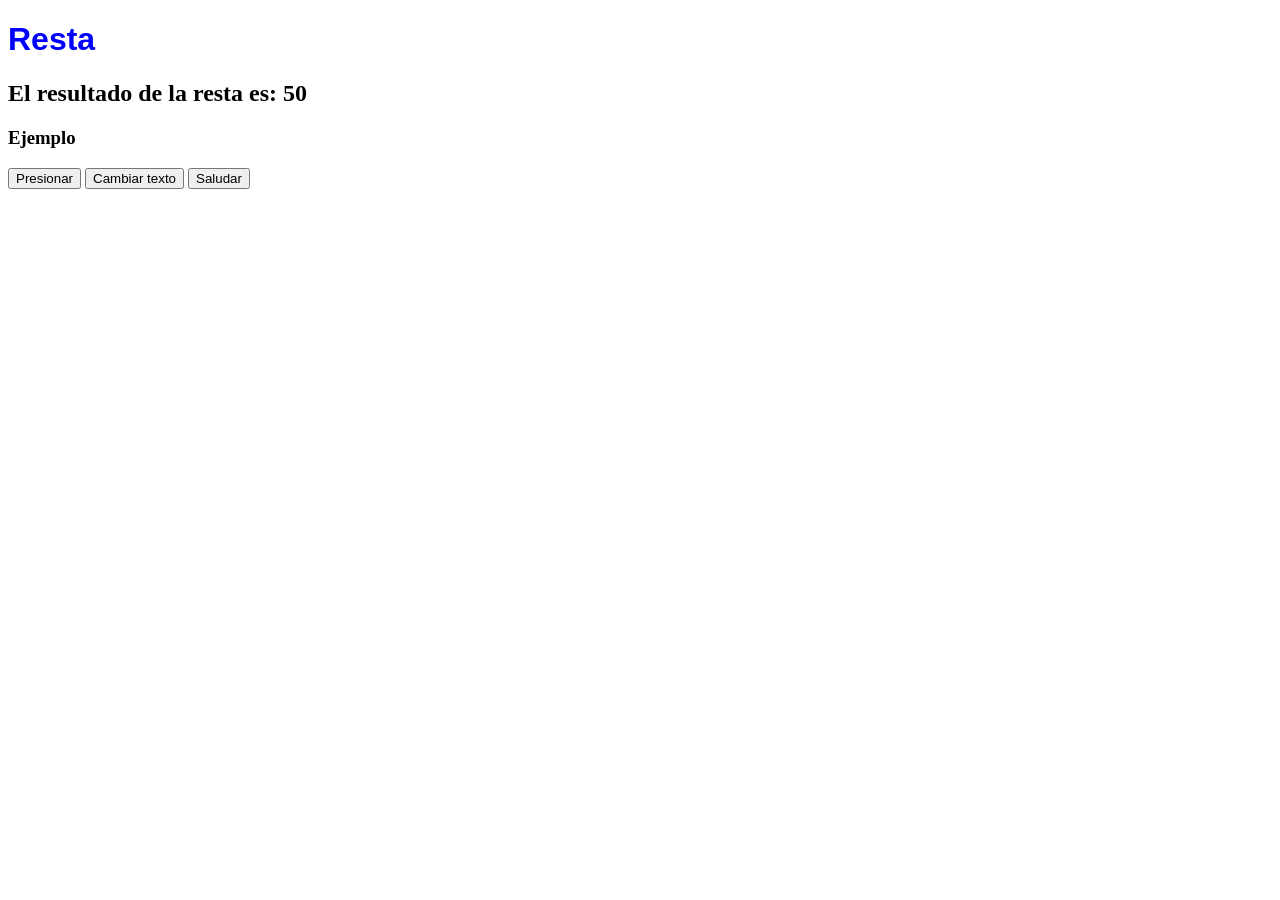
<file: Ejemplos/Clase 3/index.html>
<!DOCTYPE html>
<html lang='en'>
<head>
    <meta charset='utf-8'>
    <meta name='viewport' content='width=device-width, initial-scale=1'>
    <title>Pagina Principal</title>
    <link rel='stylesheet' href='style.css'>
    <script src='./js/script.js' defer></script>
</head>
<body>
    <h1>Resta</h1>

    <h2 id='titulo'>My Page</h2>

    <h3>Ejemplo</h3>

    <button onclick='alert("Hola Mundo")'>
      Presionar
     </button>


     <button id='btn-saludo' >
      Cambiar texto
     </button>

     <button id="btnSaludar">Saludar</button>

<!-- Ejemplo Javasrip interno
    <script>
        a = 10
        b = 2
        c = a + b
        console.log("El resultado de la suma es: " + c);
    </script>

 -->
 <!-- Importar Javascript externo -->
 <script src='./js/ejemplo.js'></script>
</body>
</html>
</file>
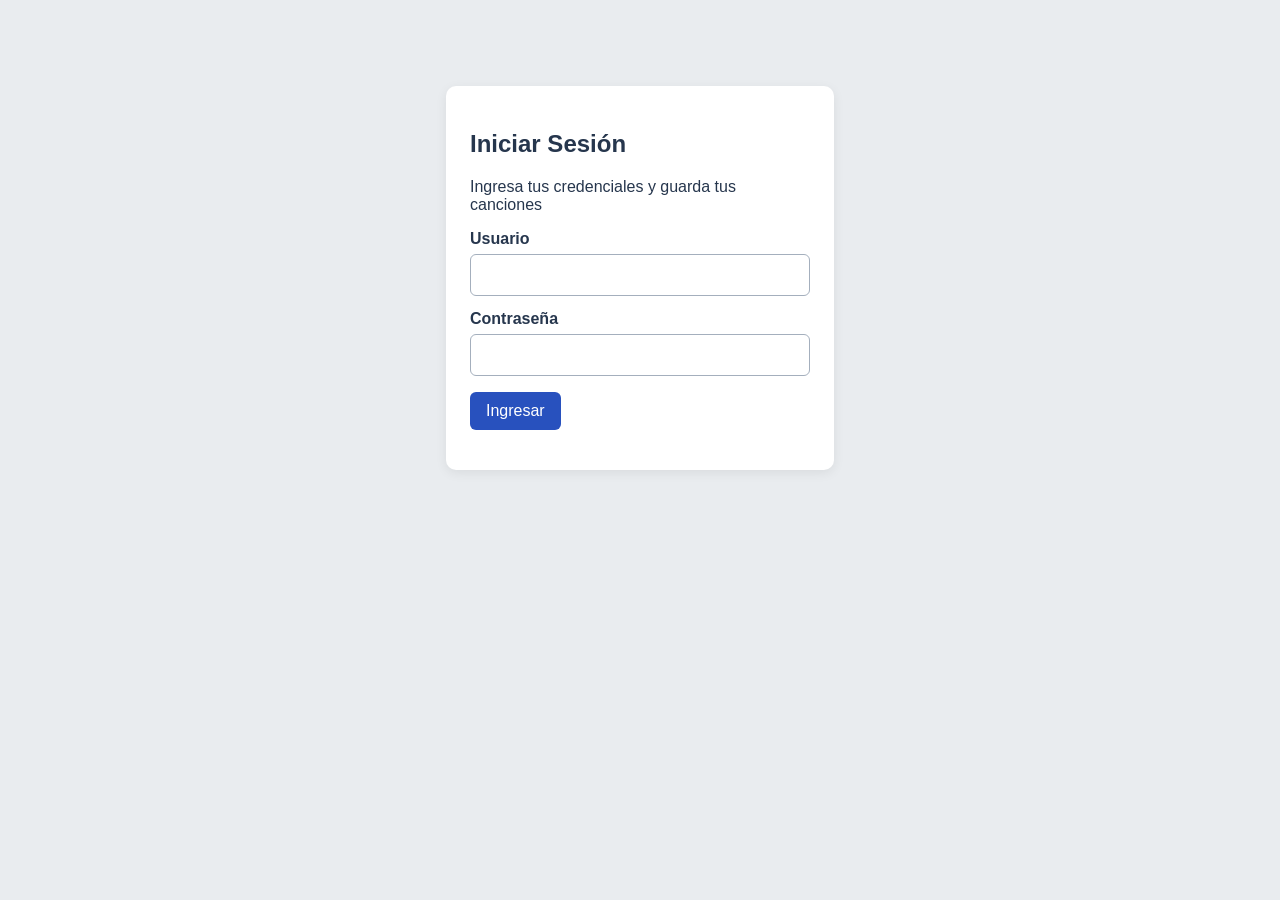
<file: Ejemplos/Clase 6/Mini-Proyecto/index.html>
<!doctype html>
<html lang="en">
  <head>
    <meta charset="utf-8" />
    <meta name="viewport" content="width=device-width, initial-scale=1" />
    <title>Inicio de sesión</title>
    <link rel="stylesheet" href="./css/style.css" />
    <script src="./js/login.js" defer></script>
  </head>
  <body>
    <main class="contenedor-login">
      <section class="tarjeta">
        <h1>Iniciar Sesión</h1>
        <p>Ingresa tus credenciales y guarda tus canciones</p>

        <form id="formLogin" >
          <label for="usuario">Usuario</label>
          <input type="text" id="usuario" required autocomplete="username" />
          <label for="contrasenna">Contraseña</label>
          <input
            type="password"
            id="contrasenna"
            required
            autocomplete="current-password"
          />
          <button type="submit">Ingresar</button>
        </form>
        <p id="mensajeLogin"></p>
      </section>
    </main>
  </body>
</html>
</file>
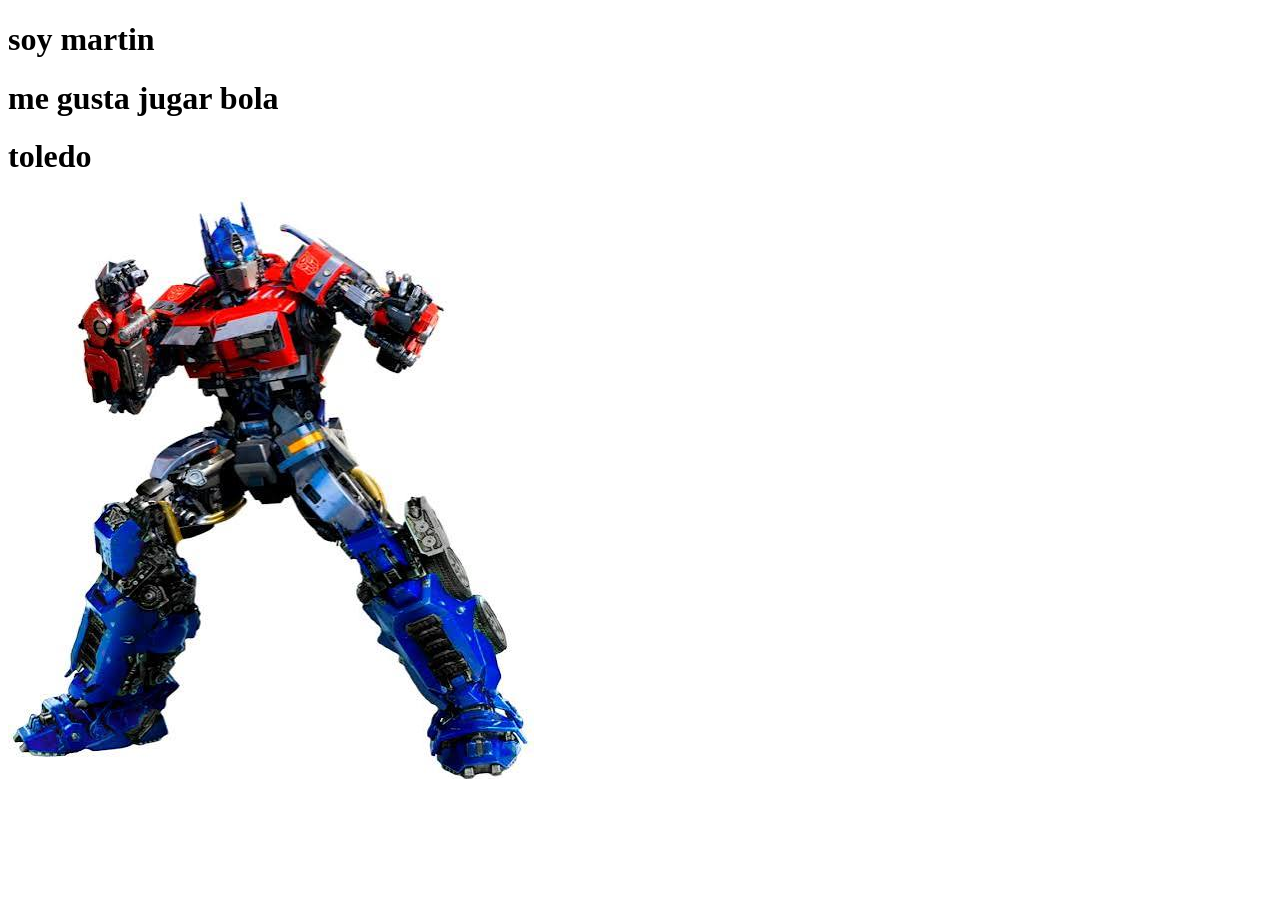
<file: Ejemplos/Clase 1/martin.html>
<!DOCTYPE html>
<html lang="es">
<head>
    <meta charset="UTF-8">
    <meta name="viewport" content="width=device-width, initial-scale=1.0">
    <title>primer pagina wep</title>
</head>
<body>
    <h1>soy martin</h1>
    <h1>me gusta jugar bola </h1>
    <h1>toledo</h1>
    <img src="./imgs/optimus.jpeg" alt="imagen">

</html>
</file>
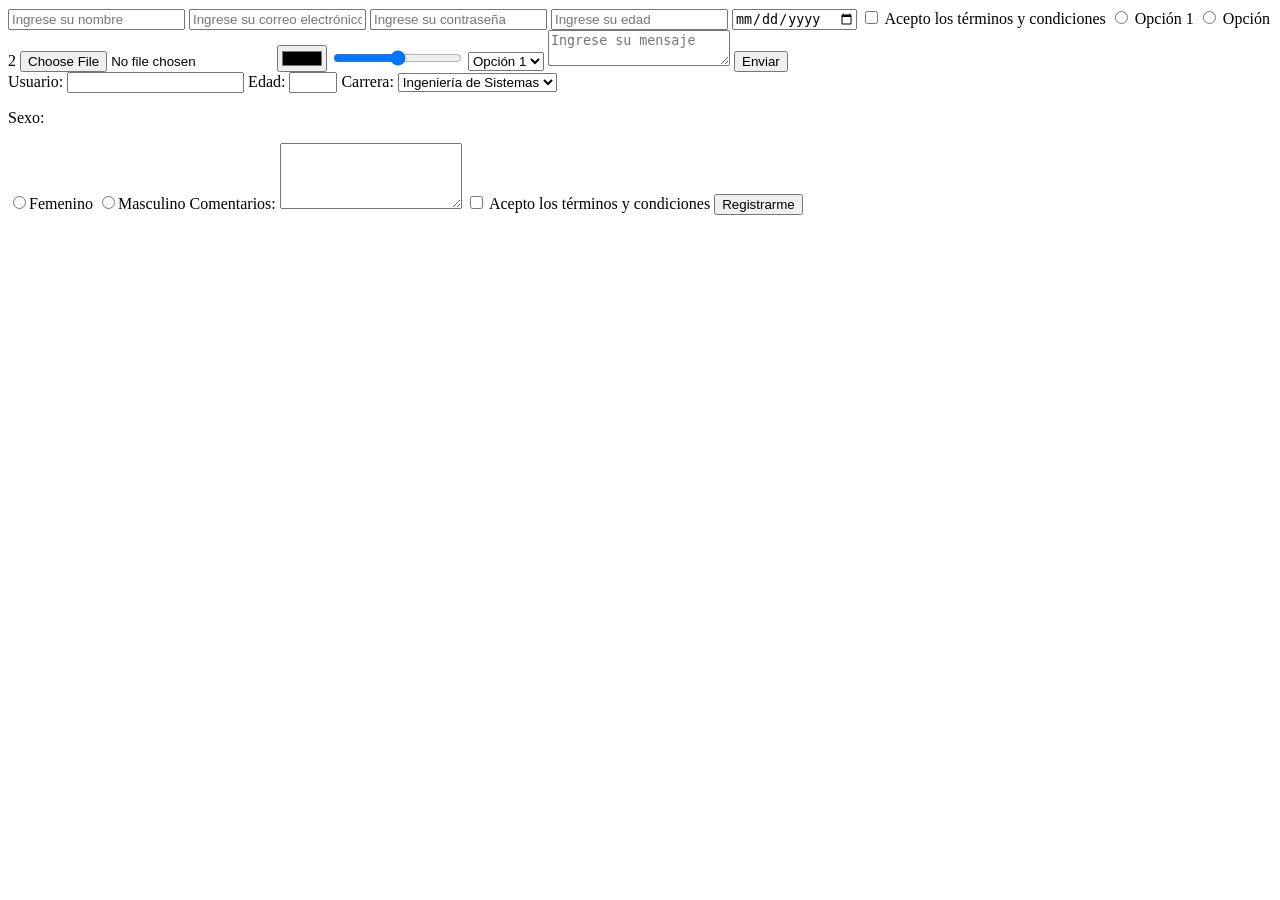
<file: Ejemplos/Clase 2/controles.html>
<!DOCTYPE html>
<html lang="en">
<head>
    <meta charset="UTF-8">
    <meta name="viewport" content="width=device-width, initial-scale=1.0">
    <title>Document</title>
</head>
<body>
    <form>
    <input type="text" placeholder="Ingrese su nombre">
    <input type="email" placeholder="Ingrese su correo electrónico" required>
    <input type="password" placeholder="Ingrese su contraseña" required>
    <input type="number" placeholder="Ingrese su edad">
    <input type="date" placeholder="Ingrese su fecha de nacimiento">    
    <input type="checkbox" id="terminos" name="terminos">
    <label for="terminos">Acepto los términos y condiciones</label>

    <input type="radio" id="opcion1" name="opciones" value="opcion1">
    <label for="opcion1">Opción 1</label>

    <input type="radio" id="opcion2" name="opciones" value="opcion2">
    <label for="opcion2">Opción 2</label>
    
    <input type="file" id="archivo" name="archivo">

    <input type="color" value="Enviar">

    <input type="range" value="Enviar" min="10" max="50">


<select>
    <option value="opcion1">Opción 1</option>
    <option value="opcion2">Opción 2</option>
    <option value="opcion3">Opción 3</option>
</select>

<textarea placeholder="Ingrese su mensaje"></textarea>  
<button type="submit">Enviar</button>

</form>


<form>
  <label for="usuario">Usuario:</label>
  <input type="text" id="usuario" name="usuario" required minlength="4">
 
  <label for="edad">Edad:</label>
  <input type="number" id="edad" name="edad" min="18" max="99">
 
  <label for="carrera">Carrera:</label>
  <select id="carrera" name="carrera">
    <option value="sistemas">Ingeniería de Sistemas</option>
    <option value="industrial">Ingeniería Industrial</option>
  </select>
 
  <p>Sexo:</p>
  <input type="radio" id="f" name="sexo" value="f"><label for="f">Femenino</label>
  <input type="radio" id="m" name="sexo" value="m"><label for="m">Masculino</label>
 
  <label for="comentarios">Comentarios:</label>
  <textarea id="comentarios" name="comentarios" rows="4"></textarea>
 
  <input type="checkbox" id="terminos" name="terminos" required>
  <label for="terminos">Acepto los términos y condiciones</label>
 
  <button type="submit">Registrarme</button>
</form>


</body>
</html>
</file>
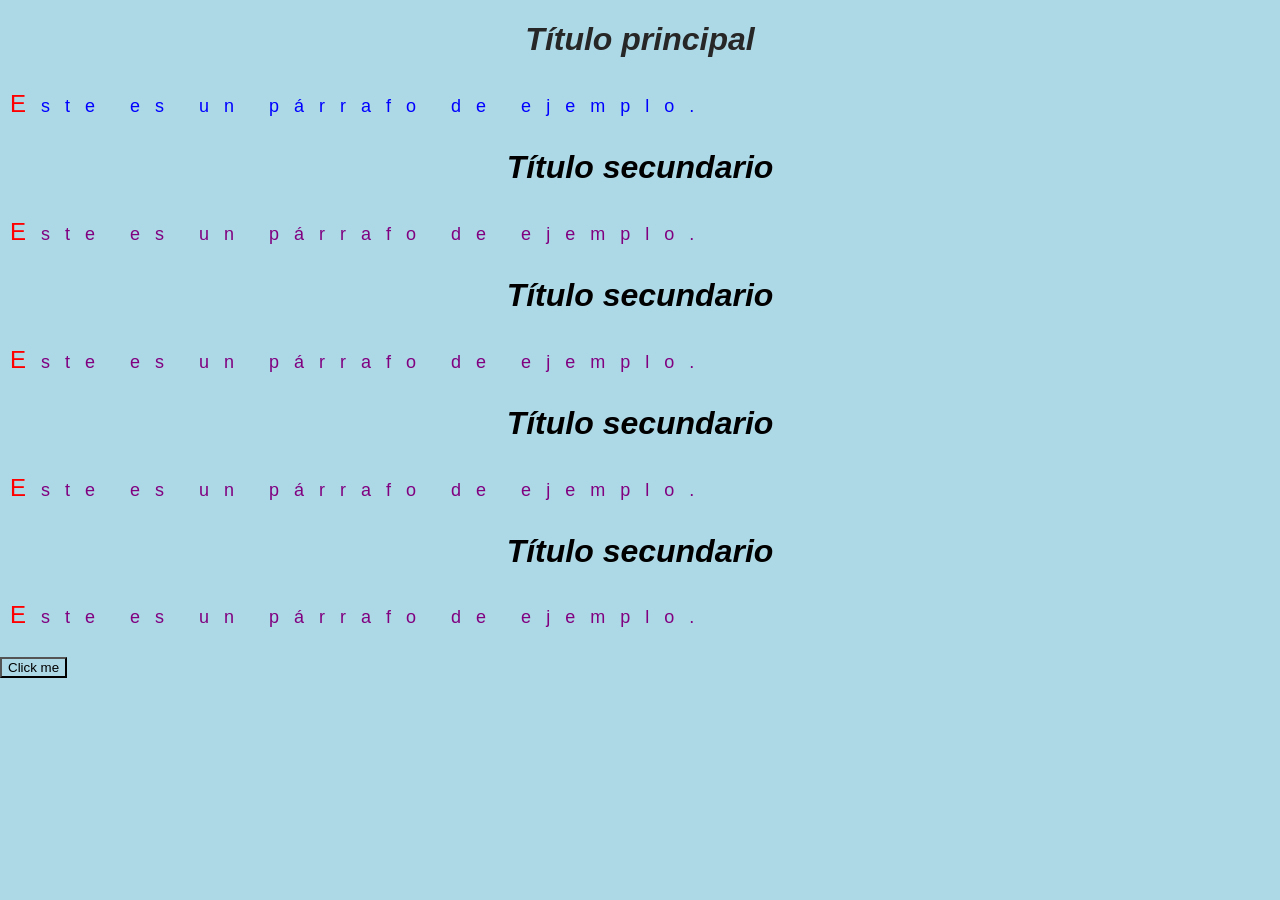
<file: Ejemplos/Clase 2/ejemplo-css-externo.html>
<!DOCTYPE html>
<html lang='en'>

<head>
    <meta charset='utf-8'>
    <meta name='viewport' content='width=device-width, initial-scale=1'>
    <title>Page Title</title>
    <link rel="preconnect" href="https://fonts.googleapis.com">
   <link rel="preconnect" href="https://fonts.gstatic.com" crossorigin>
  <link href="https://fonts.googleapis.com/css2?family=Noto+Sans+Syriac+Western:wght@100..900&display=swap" rel="stylesheet">


    <link rel='stylesheet' href='style.css'>
    <link rel='stylesheet' href='secundario.css'>

</head>

<body>

    <h1 id="titulo-principal" class="titulo secundario etc ">Título principal</h1>
    <p style="color: blue; font-size: 18px;" class="titulo noto-sans-syriac-western">
        Este es un párrafo de ejemplo.
    </p>

    <h1 class="titulo">Título secundario</h1>
    <p class="titulo">Este es un párrafo de ejemplo.</p>

    <h1 class="titulo">Título secundario</h1>
    <p class="titulo">Este es un párrafo de ejemplo.</p>

    <h1>Título secundario</h1>
    <p>Este es un párrafo de ejemplo.</p>

    <h1>Título secundario</h1>
    <p>Este es un párrafo de ejemplo.</p>

    <button class="titulo">Click me</button>

</body>

</html>
</file>
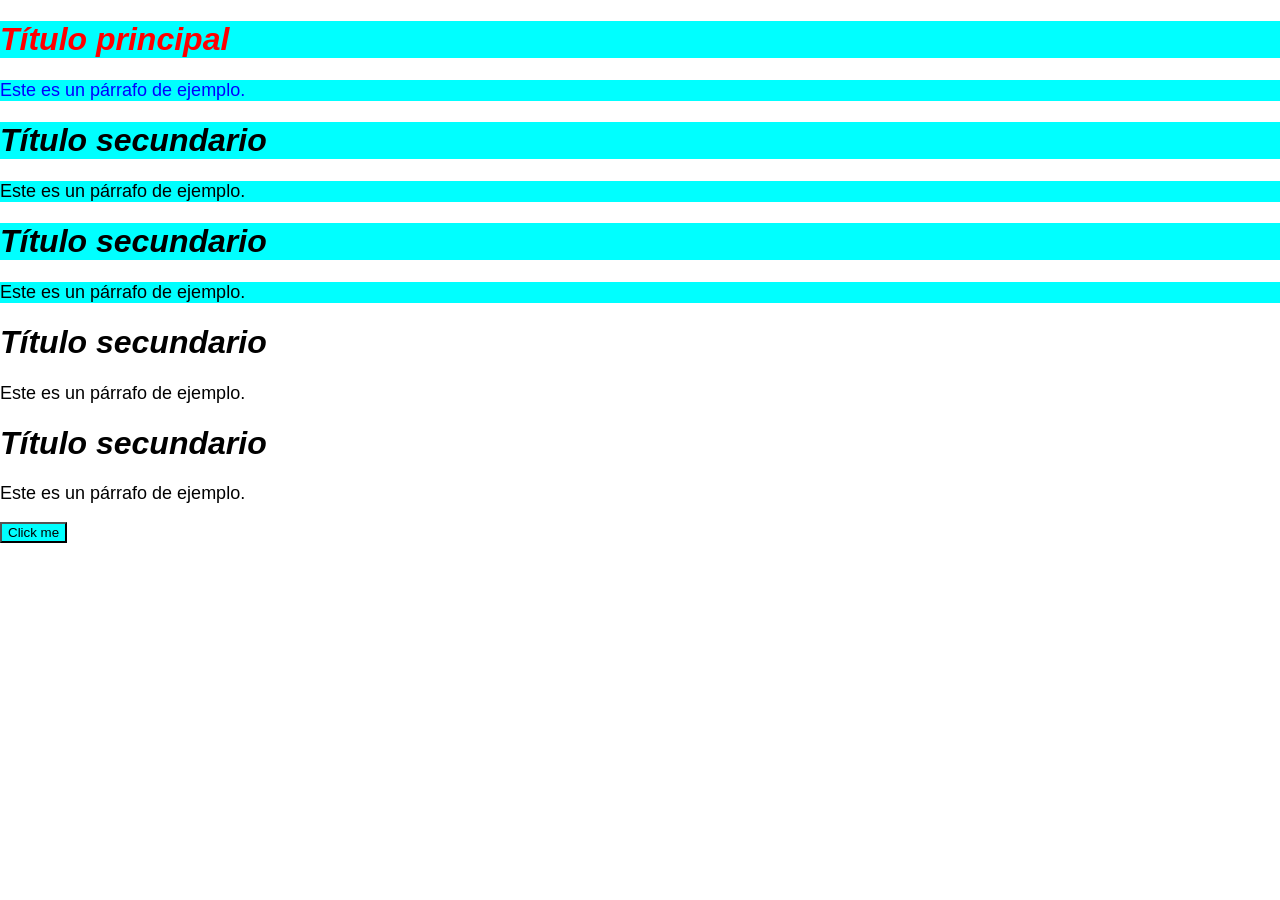
<file: Ejemplos/Clase 2/ejemplo-css.html>
<!DOCTYPE html>
<html lang='en'>
<head>
    <meta charset='utf-8'>
    <meta name='viewport' content='width=device-width, initial-scale=1'>
    <title>Page Title</title>
    
    <style>
        body {
            font-family: Arial, sans-serif;
            margin: 0;
            padding: 0;
        }
        
        p {
            font-size: 18px;
        }

        h1 {
            font-style: italic;
        }

        #titulo-principal {
            color: red;
        }

        .titulo {
            background-color: aqua;
        }

    </style>
</head>
<body>

    <h1 id="titulo-principal" class="titulo">Título principal</h1>
      <p style="color: blue; font-size: 18px;" class="titulo">
        Este es un párrafo de ejemplo.
      </p>

    <h1 class="titulo">Título secundario</h1>
    <p class="titulo">Este es un párrafo de ejemplo.</p>

     <h1 class="titulo">Título secundario</h1>
    <p class="titulo">Este es un párrafo de ejemplo.</p>

     <h1>Título secundario</h1>
    <p>Este es un párrafo de ejemplo.</p>

     <h1>Título secundario</h1>
    <p>Este es un párrafo de ejemplo.</p>

    <button class="titulo">Click me</button>
      
</body>
</html>
</file>
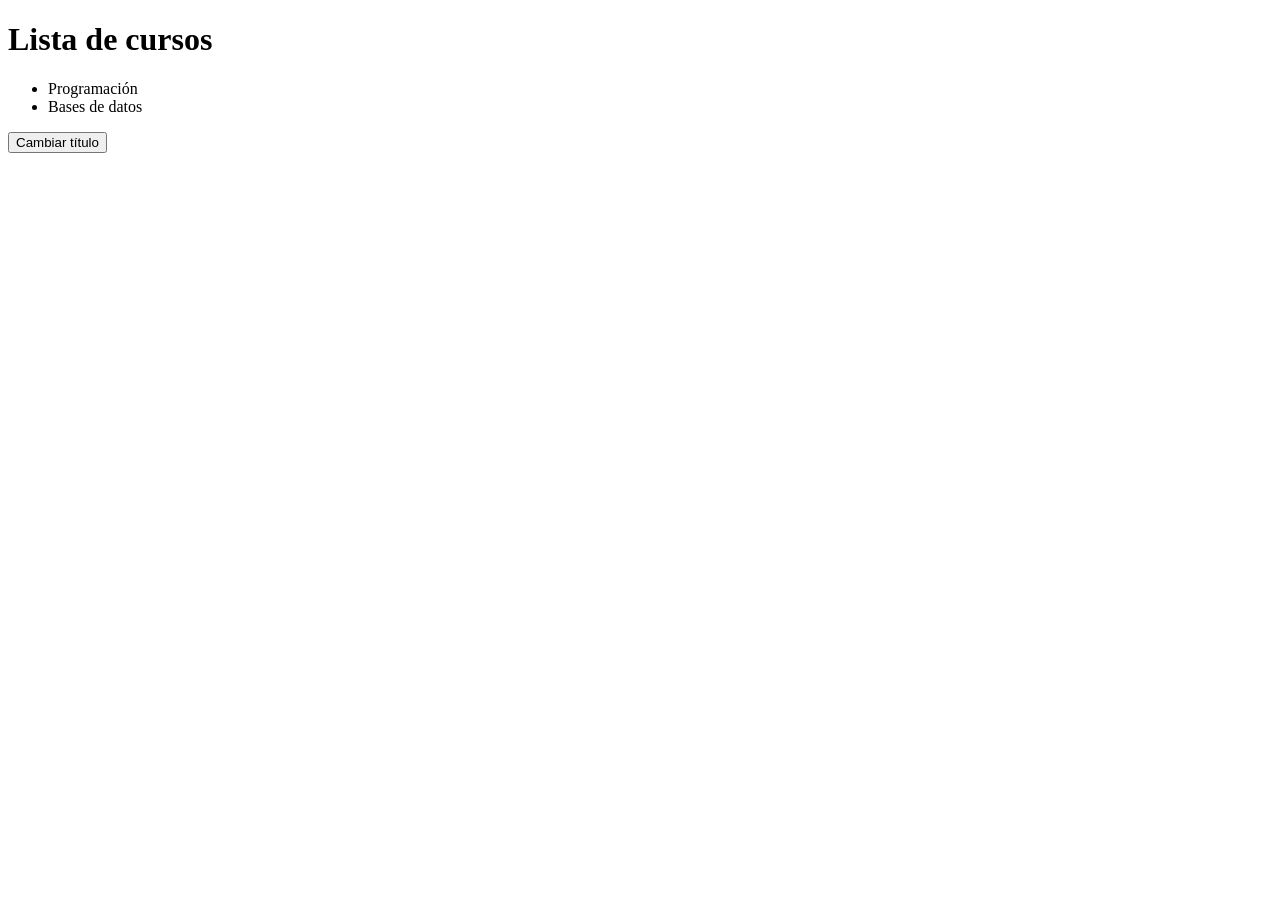
<file: Ejemplos/Clase 4/ejemplo1.html>
<!DOCTYPE html>
<html lang="en">
<head>
    <meta charset="UTF-8">
    <meta name="viewport" content="width=device-width, initial-scale=1.0">
    <title>Document</title>
</head>
<body>
    <h1 id="titulo">Lista de cursos</h1>
    <ul>
      <li>Programación</li>
      <li>Bases de datos</li>
    </ul>

    <button id="eliminar">Cambiar título</button>

    <script>
        const eliminar = document.getElementById("eliminar");

        eliminar.addEventListener("click", () => {
          const titulo = document.getElementById("titulo");

            if(titulo){
                titulo.remove();
            }
           
        });
    </script>
</body>
</html>
</file>
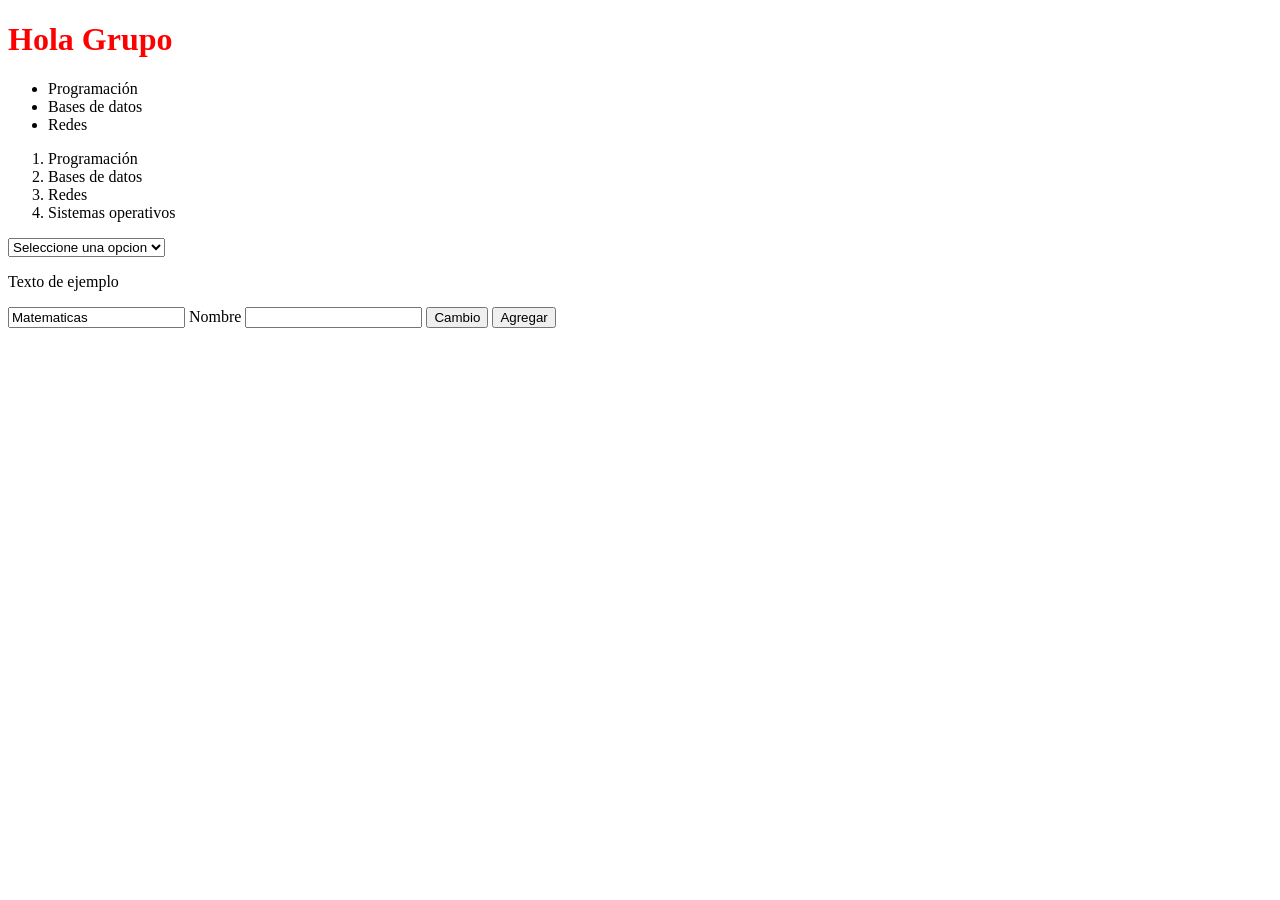
<file: Ejemplos/Clase 4/ejemplo2.html>
<!DOCTYPE html>
<html lang="en">
<head>
    <meta charset="UTF-8">
    <meta name="viewport" content="width=device-width, initial-scale=1.0">
    <title>Document</title>
    <link rel="stylesheet" href="style.css">
</head>
<body>
    <h1 id="titulo">Lista de cursos</h1>
    <ul id="lista">
      <li>Programación</li>
      <li>Bases de datos</li>

    </ul>

    <ol id="lista2">

    </ol>

    <select id="color">
        <option >Seleccione una opcion</option>
        <option value="red">Rojo</option>
        <option value="blue">Azul</option>
        <option value="green">Verde</option>
    </select>

    <p id ="texto-color">Texto de ejemplo</p>

    <div>

    <input type="text" id="curso" placeholder="Escribe un curso">


    <label for="nombre">Nombre</label>
    <input id="nombre" type="text">

    <button id="cambiar-estilo">Cambio</button>
    <button id="agregar">Agregar</button>

    </div>

     <script src="script.js"></script>
</body>
</html>
</file>
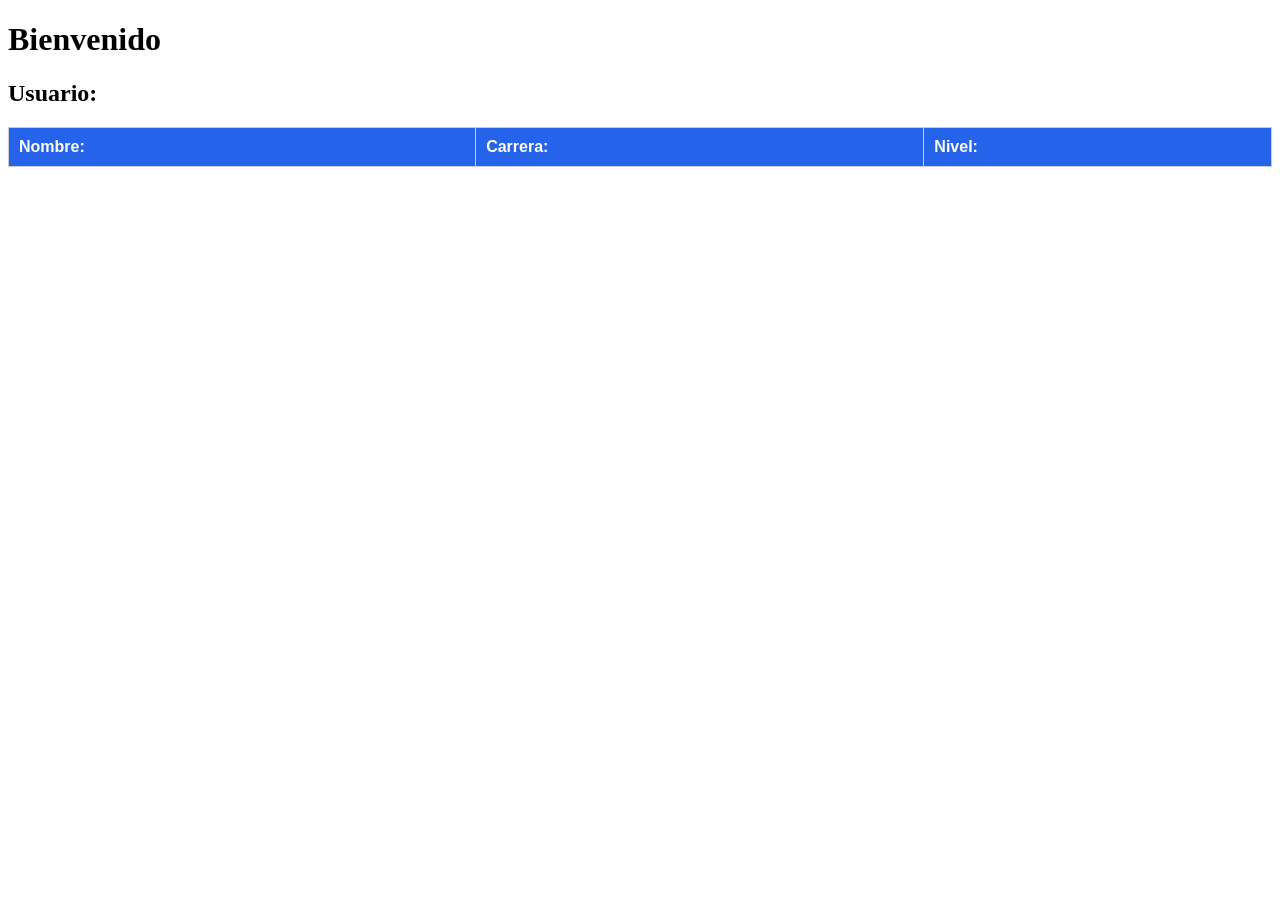
<file: Ejemplos/Clase 4/ejemploconStorage.html>
<!DOCTYPE html>
<html lang='en'>
<head>
    <meta charset='utf-8'>
    <meta name='viewport' content='width=device-width, initial-scale=1'>
    <title>Page Title</title>
    <link rel='stylesheet' href='style.css'>
</head>
<body>

     <h1> Bienvenido</h1>
     <h2> Usuario: <span id="nombreUsuario"></span></h2>

     <table id="tablaEstudiantes">
        <tr>
            <th>Nombre:</th>
            <th>Carrera:</th>
            <th>Nivel:</th>
        </tr>

        </table>

 

    
    
    <script src='storage.js'></script>
</body>
</html>
</file>
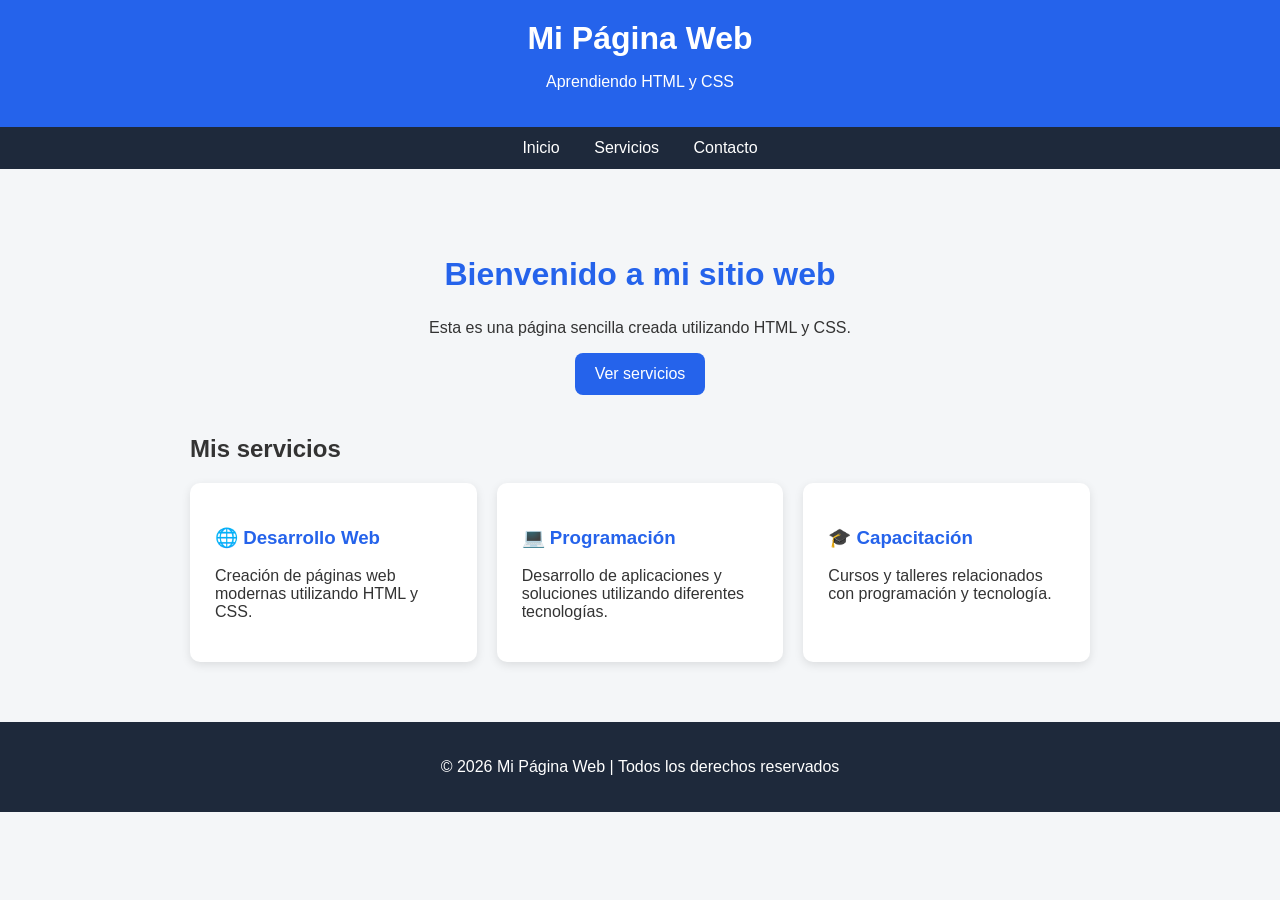
<file: Ejemplos/Clase 2/pagina-2/pagina-alternativa.html>
<!DOCTYPE html>
<html lang="es">
<head>
    <meta charset="UTF-8">
    <meta name="viewport" content="width=device-width, initial-scale=1.0">

    <title>Mi Página Web</title>

    <style>
        body {
            margin: 0;
            font-family: Arial, sans-serif;
            background-color: #f4f6f8;
            color: #333;
        }

        /* Encabezado */
        header {
            background-color: #2563eb;
            color: white;
            padding: 20px;
            text-align: center;
        }

        header h1 {
            margin: 0;
        }

        /* Menú */
        nav {
            background-color: #1e293b;
            padding: 12px;
            text-align: center;
        }

        nav a {
            color: white;
            text-decoration: none;
            margin: 0 15px;
        }

        nav a:hover {
            color: #60a5fa;
        }

        /* Contenido principal */
        main {
            max-width: 900px;
            margin: 40px auto;
            padding: 20px;
        }

        .inicio {
            text-align: center;
            margin-bottom: 40px;
        }

        .inicio h2 {
            color: #2563eb;
            font-size: 32px;
        }

        .boton {
            display: inline-block;
            background-color: #2563eb;
            color: white;
            padding: 12px 20px;
            text-decoration: none;
            border-radius: 8px;
        }

        .boton:hover {
            background-color: #1d4ed8;
        }

        /* Tarjetas */
        .tarjetas {
            display: flex;
            gap: 20px;
        }

        .tarjeta {
            background-color: white;
            padding: 25px;
            border-radius: 10px;
            flex: 1;
            box-shadow: 0 3px 10px rgba(0, 0, 0, 0.1);
        }

        .tarjeta h3 {
            color: #2563eb;
        }

        /* Pie de página */
        footer {
            background-color: #1e293b;
            color: white;
            text-align: center;
            padding: 20px;
            margin-top: 40px;
        }
    </style>
</head>

<body>

    <header>
        <h1>Mi Página Web</h1>
        <p>Aprendiendo HTML y CSS</p>
    </header>

    <nav>
        <a href="#inicio">Inicio</a>
        <a href="#servicios">Servicios</a>
        <a href="#contacto">Contacto</a>
    </nav>

    <main>

        <section class="inicio" id="inicio">
            <h2>Bienvenido a mi sitio web</h2>

            <p>
                Esta es una página sencilla creada utilizando
                HTML y CSS.
            </p>

            <a href="#servicios" class="boton">
                Ver servicios
            </a>
        </section>

        <section id="servicios">

            <h2>Mis servicios</h2>

            <div class="tarjetas">

                <div class="tarjeta">
                    <h3>🌐 Desarrollo Web</h3>
                    <p>
                        Creación de páginas web modernas
                        utilizando HTML y CSS.
                    </p>
                </div>

                <div class="tarjeta">
                    <h3>💻 Programación</h3>
                    <p>
                        Desarrollo de aplicaciones y soluciones
                        utilizando diferentes tecnologías.
                    </p>
                </div>

                <div class="tarjeta">
                    <h3>🎓 Capacitación</h3>
                    <p>
                        Cursos y talleres relacionados con
                        programación y tecnología.
                    </p>
                </div>

            </div>

        </section>

    </main>

    <footer id="contacto">
        <p>© 2026 Mi Página Web | Todos los derechos reservados</p>
    </footer>

</body>
</html>
</file>
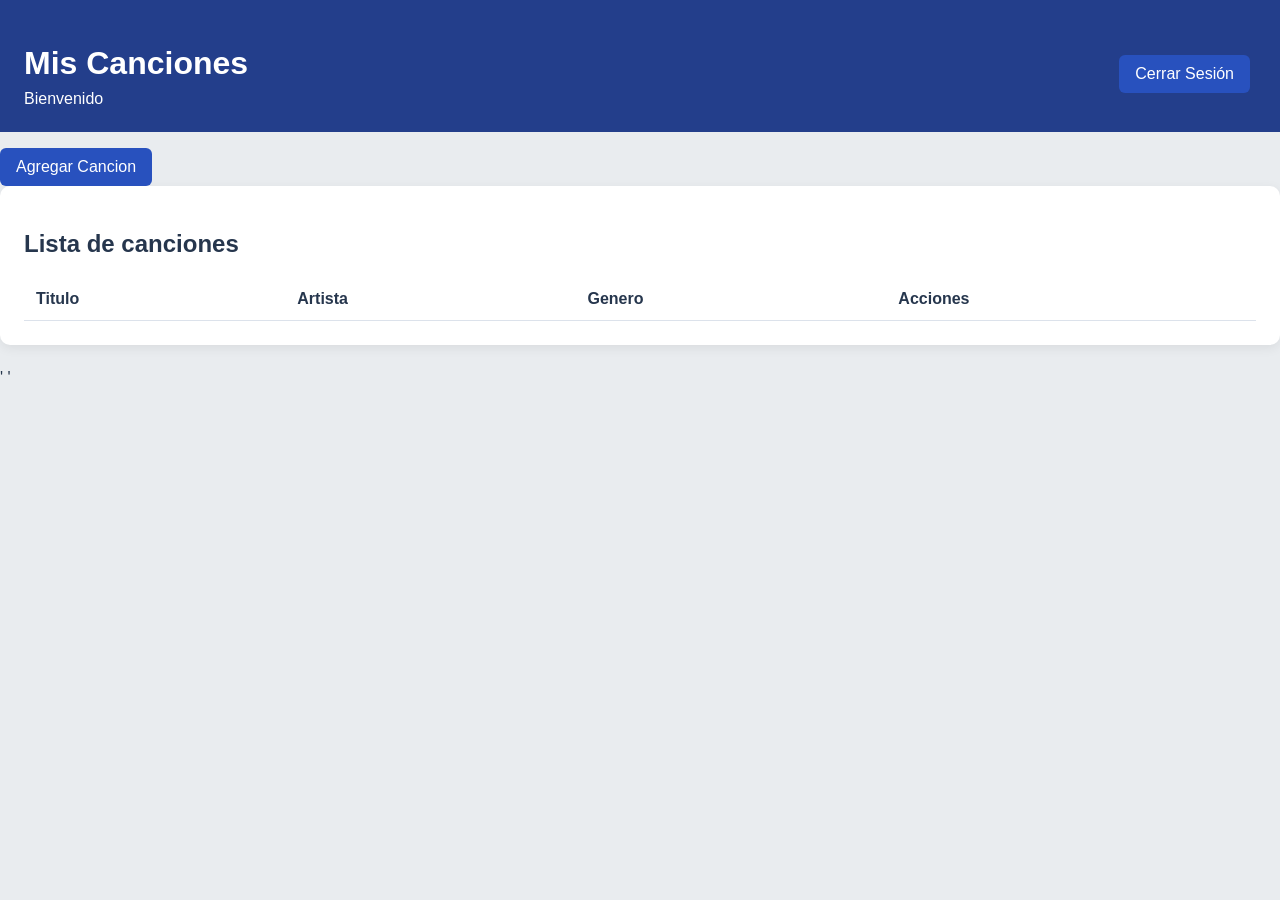
<file: Ejemplos/Clase 6/Mini-Proyecto/canciones.html>
<!doctype html>
<html lang="en">
  <head>
    <meta charset="utf-8" />
    <meta name="viewport" content="width=device-width, initial-scale=1" />
    <title>Canciones</title>
     <link rel="stylesheet" href="./css/style.css" />
    <script src="./js/canciones.js" defer></script>
  </head>
  <body>
    <div>
      <header class="encabezado">
        <div>
          <h1>Mis Canciones</h1>
          <p>Bienvenido <span id="nombreUsuario"></span></p>
        </div>
         <button type="button" id="btnCerrarSesion">Cerrar Sesión </button>
      </header>
      <main>

        <section>
        <button type="button" id="btnAgregarCancion">Agregar Cancion</button>

        </section>

        <section id = "seccion-agregar-cancion"class="oculto">
          <h2>Agregar canción</h2>
          <form id="formAgregarCancion">
            <label for="titulo">Titulo</label>
            <input type="text" id="titulo" required />

            <label for="artista">Artista</label>
            <input type="text" id="artista" required />

            <label for="genero">Genero</label>
            <input type="text" id="genero" required />

            <button type="submit">Guardar Canción</button>
            <button type="button" id="CancelarGuardado">Cancelar</button>
          </form>
        </section>

        <section id="listado-canciones" class="tarjeta">
          <h2>Lista de canciones</h2>
          <div>
            <table>
              <thead>
                <tr>
                  <th>Titulo</th>
                  <th>Artista</th>
                  <th>Genero</th>
                  <th>Acciones</th>
                </tr>
              </thead>
              <tbody id="tablaCanciones"></tbody>
            </table>
          </div>
        </section>
      </main>
    </div>
    ' '
  </body>
</html>
</file>
<file: Ejemplos/Clase 3/style.css>
h1{
    font-family: 'Franklin Gothic Medium', 'Arial Narrow', Arial, sans-serif;
    color: blue;
}
</file>
<file: Ejemplos/Clase 6/Mini-Proyecto/css/style.css>
* {
    box-sizing: border-box;
}

body {
    margin: 0;
    font-family: Arial, Helvetica, sans-serif;
    background-color: #e9ecef;
    color: #26364d;
}

.contenedor-login {
    max-width: 420px;
    margin: 70px auto;
    padding: 16px;
}

.tarjeta {
    padding: 24px;
    margin-bottom: 24px;
    background-color: white;
    border-radius: 10px;
    box-shadow: 0 3px 12px #00000012;
}

label {
    display: block;
    margin: 14px 0 6px;
    font-weight: bold;
}

input {
    width: 100%;
    padding: 11px;
    border: 1px solid #a4afbd;
    border-radius: 6px;
    font: inherit;
}

input:focus {
    outline: 2px solid #5276df;
    outline-offset: 2px;
}


button {
    margin: 16px 6px 0 0;
    padding: 10px 16px;
    border: none;
    border-radius: 6px;
    background-color: #2851be;
    color: white;
    font: inherit;
    cursor: pointer;
}

.tabla {
    overflow-x: auto;
}

table {
    width: 100%;
    border-collapse: collapse;
}

th,
td {
    text-align: left;
    padding: 12px;
    border-bottom: 1px solid #dce2eb;
}

.oculto{
 display: none;
}

.encabezado {
    display: flex;
    justify-content: space-between;
    align-items: center;
    gap: 20px;
    padding: 24px;
    background-color: #233e8b;
    color: white;
}

.encabezado h1 {
    margin-bottom: 8px;
}

.encabezado p {
    margin: 0;
}

#agregar-cancion{
    margin-bottom: 5%;
    padding-bottom: 100px;
}
</file>
<file: Ejemplos/Clase 2/style.css>
* {
        background-color: lightblue;
       }
       body {
            font-family: Arial, sans-serif;
            margin: 0;
            padding: 0;
        }
        
        p {
            font-size: 18px;
            letter-spacing: 15px;
            padding: 10px;
        }

        p::first-letter {
            font-size: 24px;
            color: #ff0000;
        }

        button:hover {
            color: #0000ff;
        }

        h1 {
            font-family: Arial, Helvetica, sans-serif;
            font-style: italic;
            text-align: center;
        }

        #titulo-principal {
            color: #272727;
        }

        .titulo {
            background-color: (122, 122, 122);
        }


        .noto-sans-syriac-western> {
  font-family: "Noto Sans Syriac Western", sans-serif;
  font-optical-sizing: auto;
  font-weight: 100;
  font-style: normal;
}
</file>
<file: Ejemplos/Clase 2/secundario.css>
p{
    color: purple;
}
</file>
<file: Ejemplos/Clase 4/style.css>
.destacado {
  color: #1d4ed8;
  background-color: #dbeafe;
  padding: 12px;
  border-radius: 8px;
}


 table {
            width: 100%;
            border-collapse: collapse;
            font-family: Arial, sans-serif;
        }

        th, td {
            border: 1px solid #ccc;
            padding: 10px;
            text-align: left;
        }

        th {
            background-color: #2563eb;
            color: white;
        }

        tbody tr:nth-child(even) {
            background-color: #f1f5f9;
        }
</file>
